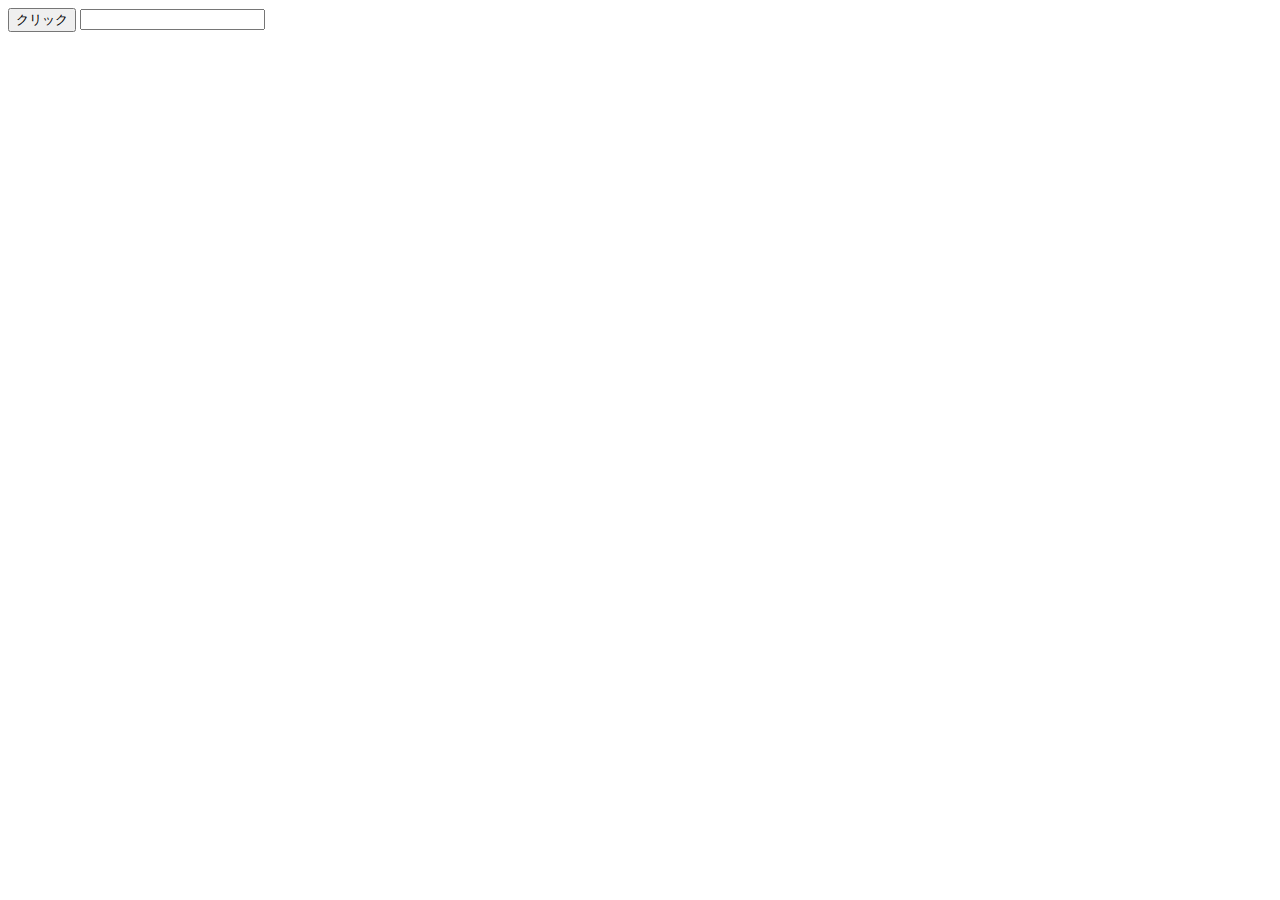
<file: kadai_008/form.html>
<!DOCTYPE html>
<html lang="ja">

  <head>
    <meta charset="UTF-8">
    <title>jQueryの基礎を学ぼう_8章課題</title>
  </head>

  <body>
    <div>
      <button class="btn">クリック</button>
      <input type="text" class="text-box" value="">
    </div>
    <script src="https://code.jquery.com/jquery-3.6.0.min.js"></script>
    <script src="form.js"></script>
  </body>
  
</html>
</file>
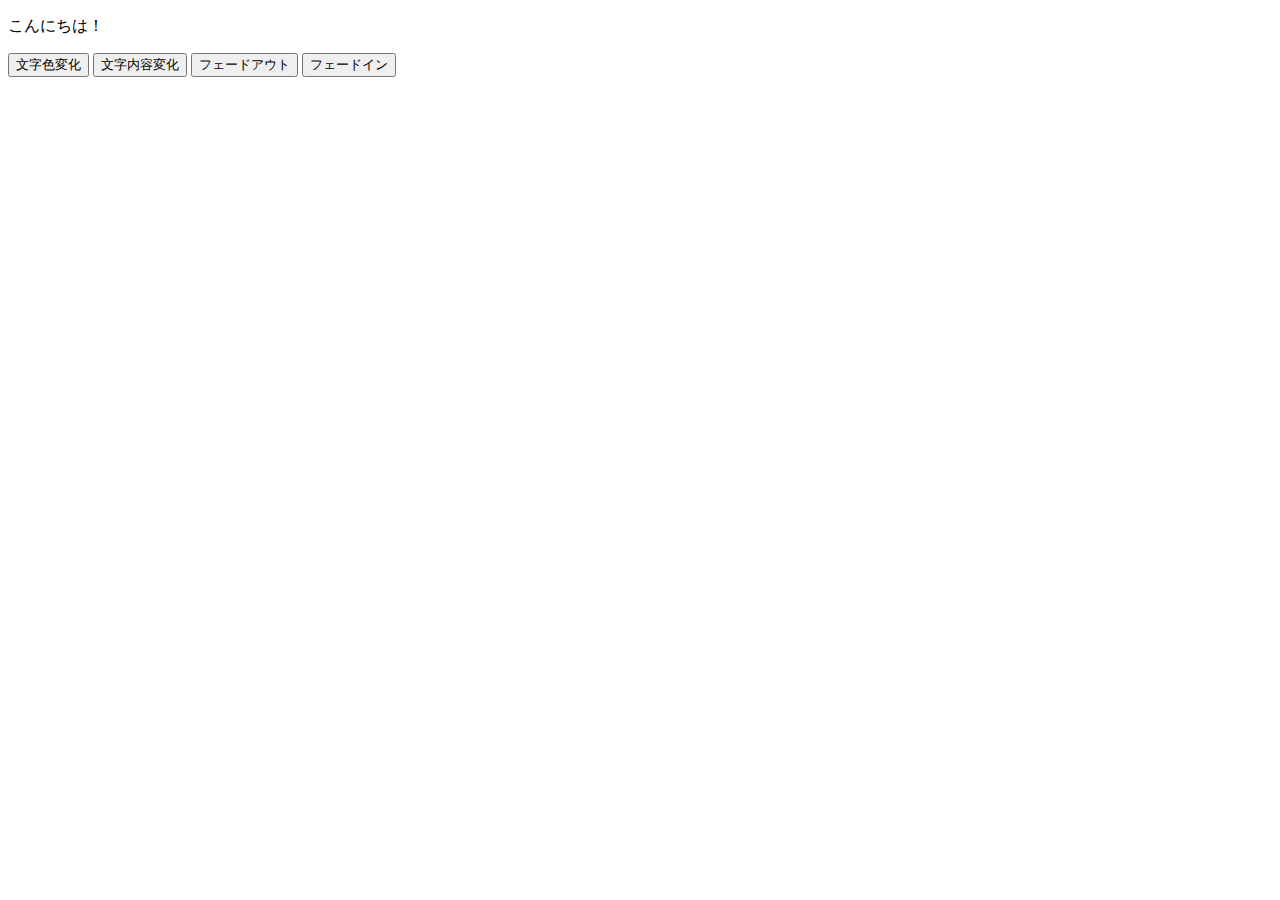
<file: kadai_010/summary.html>
<!DOCTYPE html>
<html lang="ja">

  <head>
    <meta charset="UTF-8">
    <title>jQueryの基礎を学ぼう_10章課題</title>
  </head>

  <body>
    <div>
      <p id="target">こんにちは！</p>
      <button id="change-color">文字色変化</button>
      <button id="change-text">文字内容変化</button>
      <button id="fade-out">フェードアウト</button>
      <button id="fade-in">フェードイン</button>
    </div>
    <script src="https://code.jquery.com/jquery-3.6.0.min.js"></script>
    <script src="summary.js"></script>
  </body>
</html>
</file>
